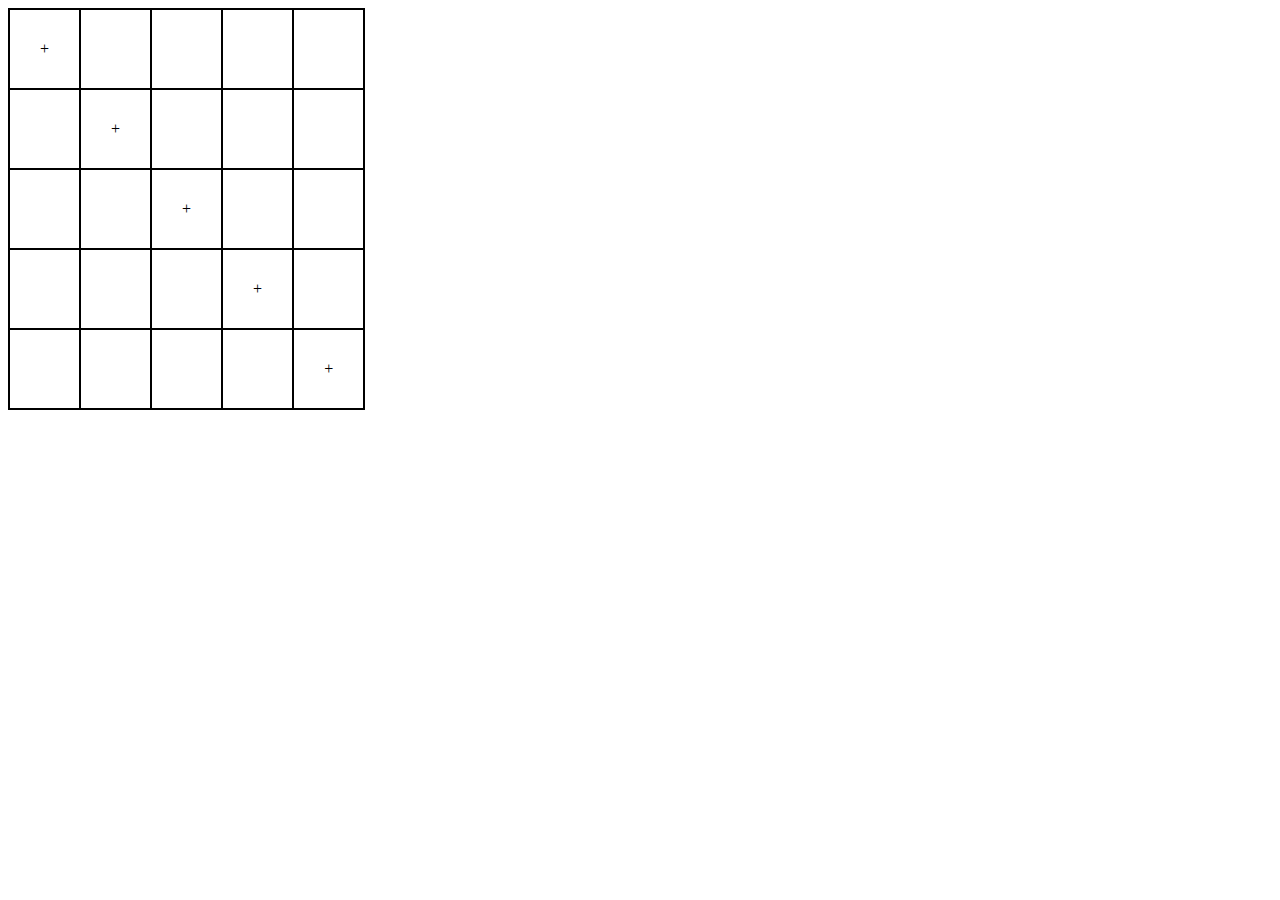
<file: cw3/index.html>
<!DOCTYPE html>
<html lang="en">
<head>
    <meta charset="UTF-8">
    <meta name="viewport" content="width=device-width, initial-scale=1.0">
    <title>Document</title>
    <style>
    table {border-collapse: collapse;}
    td {padding: 30px;
    border: 2px solid black;}
    </style>
</head>
<body>
    <table>
        <tr>
          <td></td>
          <td></td>
          <td></td>
          <td></td>
          <td></td>
        </tr>
        <tr>
            <td></td>
            <td></td>
            <td></td>
            <td></td>
            <td></td>
          </tr>
          <tr>
            <td></td>
            <td></td>
            <td></td>
            <td></td>
            <td></td>
          </tr>
          <tr>
            <td></td>
            <td></td>
            <td></td>
            <td></td>
            <td></td>
          </tr>
          <tr>
            <td></td>
            <td></td>
            <td></td>
            <td></td>
            <td></td>
          </tr>
      </table>
      
<script>
let table = document.body.firstElementChild;
console.log( table.rows.length);
for (let i = 0; i < table.rows.length; i++) {
table.rows[i].cells[i].innerHTML = "+";
let leng = table.rows.length;}
</script>
</body>
</html>
</file>
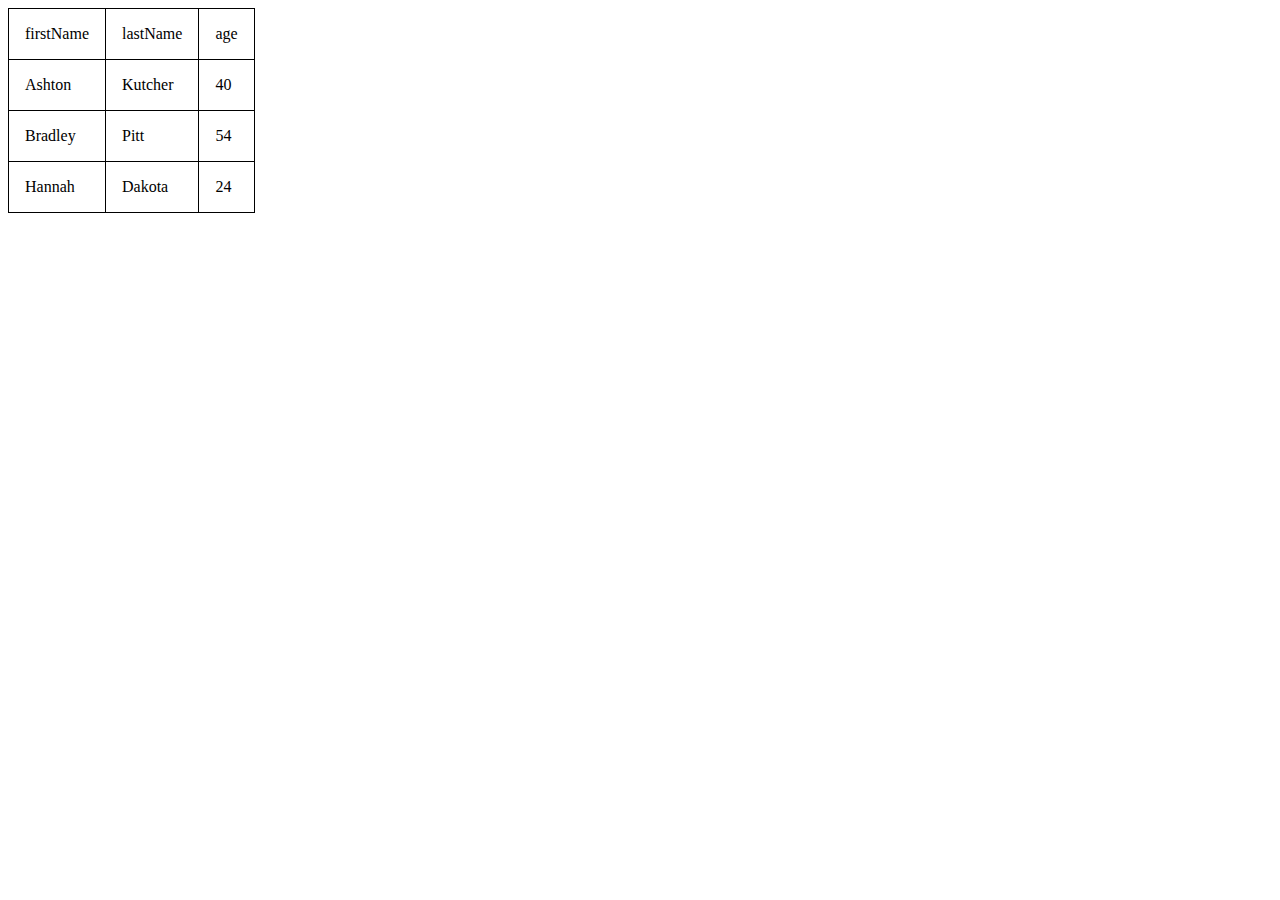
<file: ht3/index.html>
<!DOCTYPE html>
<html lang="en">
<head>
    <meta charset="UTF-8">
    <meta name="viewport" content="width=device-width, initial-scale=1.0">
    <title>Document</title>
 <link rel="stylesheet" href="./style.css">
</head>
<body>
<div id="table"></div>
<script src="script.js"></script> 
</body>
</html>
</file>
<file: ht3/style.css>
td {
    padding: 1rem;
    border: 0.1rem solid black;
}
table {
    border-collapse: collapse;
}
</file>
